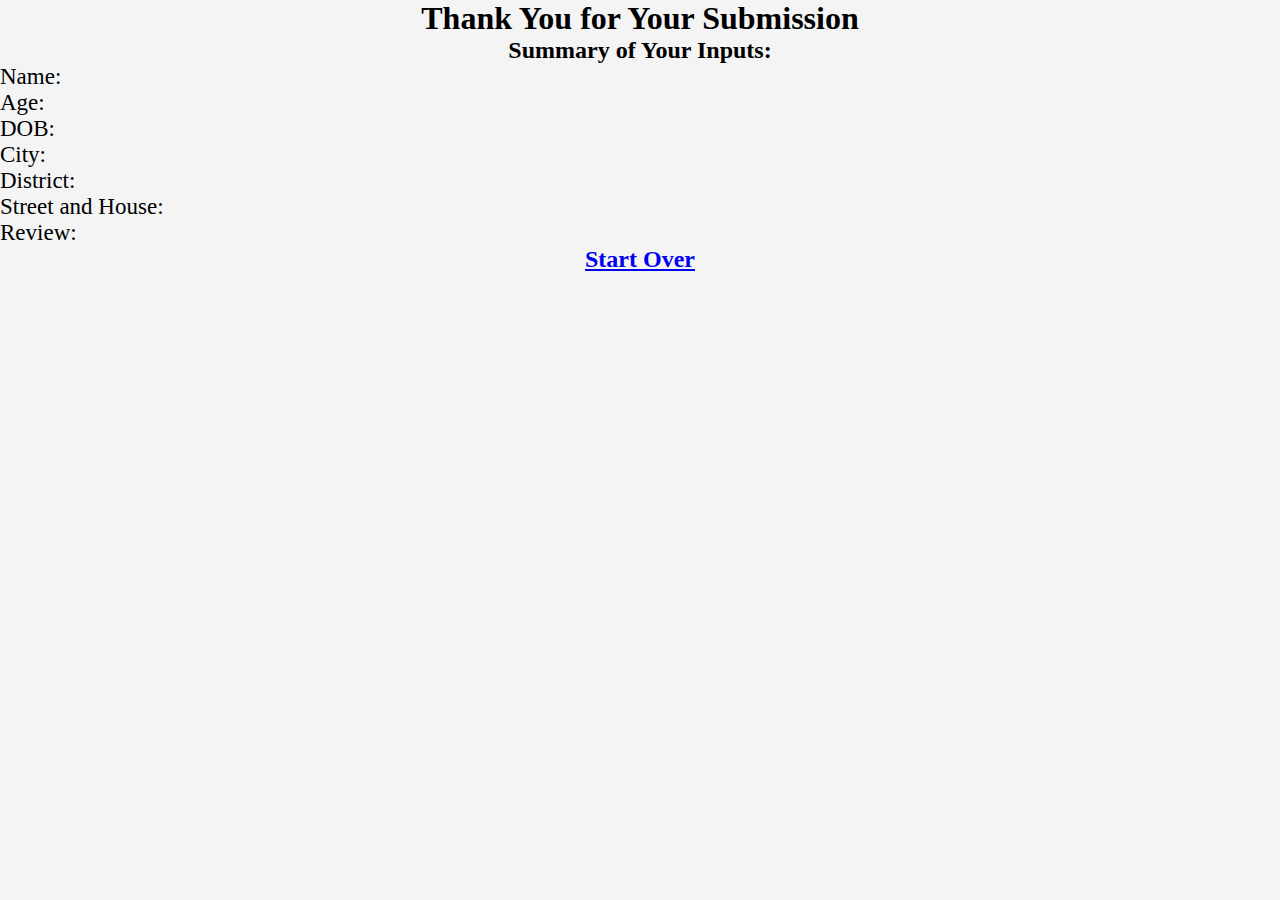
<file: cofirmation.html>
<!DOCTYPE html>
<html lang="en">
<head>
    <meta charset="UTF-8">
    <meta name="viewport" content="width=device-width, initial-scale=1.0">
    <title>Submission Confirmation</title>
    <link href="https://cdn.jsdelivr.net/npm/bootstrap@5.2.3/dist/css/bootstrap.min.css" rel="stylesheet" integrity="sha384-rbsA2VBKQhggwzxH7pPCaAqO46MgnOM80zW1RWuH61DGLwZJEdK2Kadq2F9CUG65" crossorigin="anonymous">
    <script src="https://cdn.jsdelivr.net/npm/jquery@3.6.4/dist/jquery.slim.min.js"></script>
    <script src="https://cdn.jsdelivr.net/npm/popper.js@1.16.1/dist/umd/popper.min.js"></script>
    <script src="https://cdn.jsdelivr.net/npm/bootstrap@4.6.2/dist/js/bootstrap.bundle.min.js"></script>
    <link rel="stylesheet" href="./css/style.css">
</head>
<body>
    <div class="container index3">
        <h1>Thank You for Your Submission</h1>
        <h2>Summary of Your Inputs:</h2>

        <p>Name: <span id="summaryName"></span></p>
        <p>Age: <span id="summaryAge"></span></p>
        <p>DOB: <span id="summaryDOB"></span></p>
        <p>City: <span id="summaryCity"></span></p>
        <p>District: <span id="summaryDistrict"></span></p>
        <p>Street and House: <span id="summaryStreetHouse"></span></p>
        <p>Review: <span id="summaryReview"></span></p>
        <h2>  <a href="./index2.html#aa" class="btn btn-primary">Start Over</a></h2>

        <script>
            document.getElementById('summaryName').textContent = localStorage.getItem('step0_fname');
document.getElementById('summaryAge').textContent = localStorage.getItem('step0_age');
document.getElementById('summaryDOB').textContent = localStorage.getItem('step0_dob');
document.getElementById('summaryCity').textContent = localStorage.getItem('step1_email');
document.getElementById('summaryDistrict').textContent = localStorage.getItem('step1_phone');
document.getElementById('summaryStreetHouse').textContent = localStorage.getItem('step1_phone');
document.getElementById('summaryReview').textContent = localStorage.getItem('step2_dd');

        </script>
    </div>
</body>
</html>
</file>
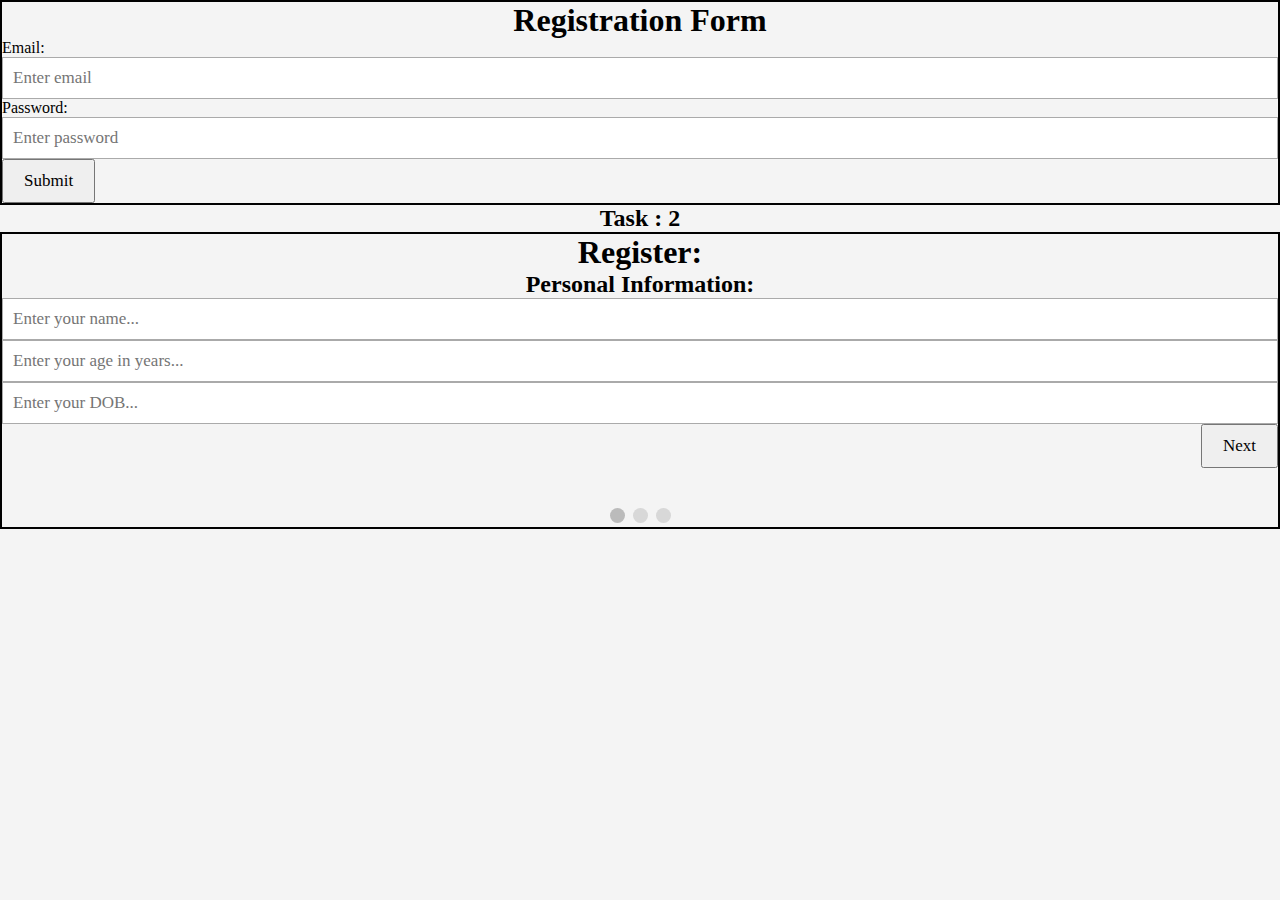
<file: index2.html>
<!DOCTYPE html>
<html lang="en">
<head>
    <meta charset="UTF-8">
    <meta name="viewport" content="width=device-width, initial-scale=1.0">
    <link href="https://cdn.jsdelivr.net/npm/bootstrap@5.2.3/dist/css/bootstrap.min.css" rel="stylesheet" integrity="sha384-rbsA2VBKQhggwzxH7pPCaAqO46MgnOM80zW1RWuH61DGLwZJEdK2Kadq2F9CUG65" crossorigin="anonymous">
    <script src="https://cdn.jsdelivr.net/npm/jquery@3.6.4/dist/jquery.slim.min.js"></script>
    <script src="https://cdn.jsdelivr.net/npm/popper.js@1.16.1/dist/umd/popper.min.js"></script>
    <script src="https://cdn.jsdelivr.net/npm/bootstrap@4.6.2/dist/js/bootstrap.bundle.min.js"></script>
    <link rel="stylesheet" href="./css/style.css">
   

    <title>dd</title>
</head>
<body>
    <section class="section1 container py-3 ">
         <h1>Registration Form</h1>

        <div class="row">
            <form action="/action_page.php">
                <label for="Email">Email:</label>
                <input type="email" class="form-control" id="Email" placeholder="Enter email" required>
                <label for="password">Password:</label>
                <input type="password" class="form-control" id="password" placeholder="Enter password" required><br>
                <button type="submit" class="btn btn-primary" >Submit</button>
            </form>
        </div>
    
    </section>


          <h2 class="mt-4">Task : 2</h2>

    <section class="section2 container">
        <form id="regForm" action="./index3.html">
          <div class="progress">
            <div class="progress-bar" role="progressbar" style="width: 0%;" aria-valuenow="0" aria-valuemin="0" aria-valuemax="100"></div>
          </div>
                    
            <h1>Register:</h1>
            <div class="tab"><h2>Personal Information:</h2>
              <p><input id="aa" placeholder="Enter your name..." class="form-control" oninput="this.className = ''" name="fname"></p>
              <p><input type="number" placeholder="Enter your age in years..." class="form-control" oninput="this.className = ''" name="age"></p>
              <p><input type="number" placeholder="Enter your DOB..." class="form-control" oninput="this.className = ''" name="dob"></p>
            </div>
            <div class="tab"><h2>Address:</h2>
              <p><input id="bb" placeholder="City name" class="form-control" oninput="this.className = ''" name="email"></p>
              <p><input placeholder="District name" class="form-control" oninput="this.className = ''" name="phone"></p>
              <p><input placeholder="Enter street no, house no,and Town" class="form-control" oninput="this.className = ''" name="phone"></p>
            </div>
            <div class="tab"><h2>Review:</h2>
              <p><input id="cc" placeholder="Enter your review" class="form-control" oninput="this.className = ''" name="dd"></p>
            </div>
            <div style="overflow:auto;">
              <div style="float:right;">
                <button type="button" class="btn btn-primary" id="prevBtn" onclick="nextPrev(-1)">Previous</button>
                <button type="button" class="btn btn-primary" id="nextBtn" onclick="nextPrev(1)">Next</button>
              </div>
            </div>
            <div style="text-align:center;margin-top:40px;">
              <span class="step"></span>
              <span class="step"></span>
              <span class="step"></span>
            </div>
          </form>

          <script>  
            var currentTab = 0; 
            showTab(currentTab); 
            function showTab(n) {
              var x = document.getElementsByClassName("tab");
              x[n].style.display = "block";
              var progress = (n / 3) * 100; 
                document.querySelector('.progress-bar').style.width = progress + '%';
  

              if (n == 0) {
                document.getElementById("prevBtn").style.display = "none";
              } else {
                document.getElementById("prevBtn").style.display = "inline";
              }
              if (n == (x.length - 1)) {
                document.getElementById("nextBtn").innerHTML = "Submit";
              } else {
                document.getElementById("nextBtn").innerHTML = "Next";
              }
              fixStepIndicator(n)
            }
            
            function nextPrev(n) {
             var x = document.getElementsByClassName("tab");
             if (n == 1 && !validateForm()) return false;
             storeFormData(currentTab); 
             x[currentTab].style.display = "none";
             currentTab = currentTab + n;
             if (currentTab >= x.length) { 
               document.getElementById("regForm").submit();
                return false;
              }
            showTab(currentTab);
            }
            
            function validateForm() {
             var x, y, i, valid = true;
              x = document.getElementsByClassName("tab");
              y = x[currentTab].getElementsByTagName("input");
              for (i = 0; i < y.length; i++) {
                if (y[i].value == "") {
                  y[i].className += " invalid";
                 valid = false;
                }
              }
             if (valid) {
                document.getElementsByClassName("step")[currentTab].className += " finish";
              }
              return valid;
            }
            
            function fixStepIndicator(n) {
              var i, x = document.getElementsByClassName("step");
              for (i = 0; i < x.length; i++) {
                x[i].className = x[i].className.replace(" active", "");
              }
              
              x[n].className += " active";
            }



            var formData = {}; // Object to store form data
  
            function storeFormData(step) {
             var inputs = document.getElementsByClassName('tab')[step].getElementsByTagName('input');
              for (var i = 0; i < inputs.length; i++) {
              var key = 'step' + step + '_' + inputs[i].name;
              var value = inputs[i].value;
            localStorage.setItem(key, value);
              }
            }
            
            function populateFields(step) {
              var inputs = document.getElementsByClassName('tab')[step].getElementsByTagName('input');
              for (var i = 0; i < inputs.length; i++) {
              var key = 'step' + step + '_' + inputs[i].name;
              var value = localStorage.getItem(key);
              if (value !== null) {
              inputs[i].value = value;
            }
          }
        }
                        
        function submitForm() {
    if (validateForm()) {
        window.location.href = 'confirmation.html';
    }
}
            </script>
            
          
    </section>

</body>
</html>
</file>
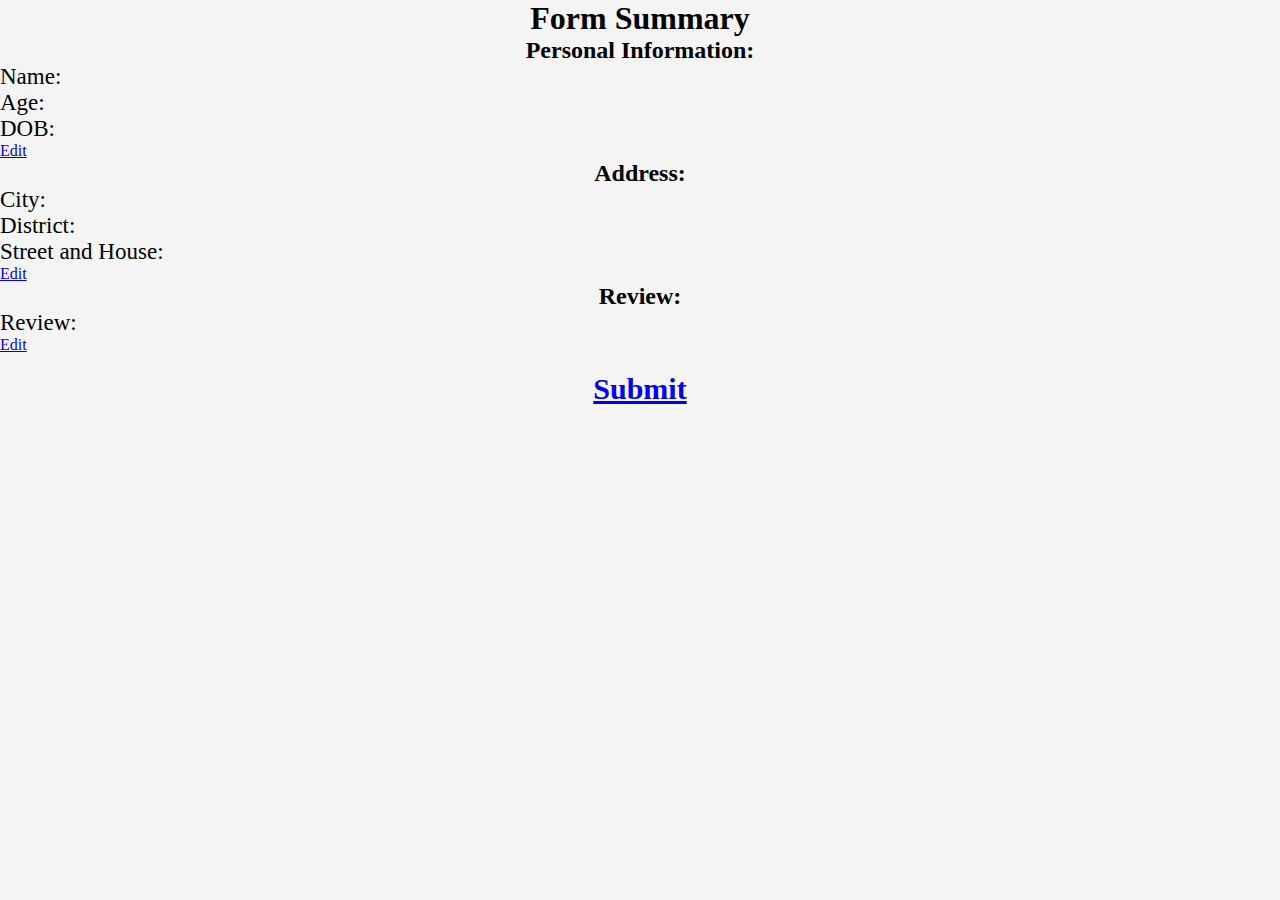
<file: index3.html>
<!DOCTYPE html>
<html lang="en">
<head>
  <meta charset="UTF-8">
  <meta name="viewport" content="width=device-width, initial-scale=1.0">
  <link href="https://cdn.jsdelivr.net/npm/bootstrap@5.2.3/dist/css/bootstrap.min.css" rel="stylesheet" integrity="sha384-rbsA2VBKQhggwzxH7pPCaAqO46MgnOM80zW1RWuH61DGLwZJEdK2Kadq2F9CUG65" crossorigin="anonymous">
  <script src="https://cdn.jsdelivr.net/npm/jquery@3.6.4/dist/jquery.slim.min.js"></script>
  <script src="https://cdn.jsdelivr.net/npm/popper.js@1.16.1/dist/umd/popper.min.js"></script>
  <script src="https://cdn.jsdelivr.net/npm/bootstrap@4.6.2/dist/js/bootstrap.bundle.min.js"></script>
  <link rel="stylesheet" href="./css/style.css">
  <title>Form Summary</title>
</head>
<body>
    <div class="container index3">
        <h1>Form Summary</h1>
        <h2>Personal Information:</h2>
        <p>Name: <span id="summaryName"></span></p>
        <p>Age: <span id="summaryAge"></span></p>
        <p>DOB: <span id="summaryDOB"></span></p>
      <a href="./index2.html#aa" class="btn btn-primary">Edit</a>
      
        <h2>Address:</h2>
        <p>City: <span id="summaryCity"></span></p>
        <p>District: <span id="summaryDistrict"></span></p>
        <p>Street and House: <span id="summaryStreetHouse"></span></p>
        <a href="./index2.html#bb" class="btn btn-primary">Edit</a>
        <h2>Review:</h2>
        <p>Review: <span id="summaryReview"></span></p>
        <a href="./index2.html#cc" class="btn btn-primary">Edit</a><br><br>
        <h2><a href="./cofirmation.html" class="btn btt btn-primary m-auto">Submit</a></h2>
    </div>
              

  <script>
    console.log(localStorage.getItem('step0_fname'))
    // Retrieve data from local storage and populate summary fields
    document.getElementById('summaryName').textContent = localStorage.getItem('step0_fname');
    document.getElementById('summaryAge').textContent = localStorage.getItem('step0_age');
    document.getElementById('summaryDOB').textContent = localStorage.getItem('step0_dob');
    document.getElementById('summaryCity').textContent = localStorage.getItem('step1_email');
    document.getElementById('summaryDistrict').textContent = localStorage.getItem('step1_phone');
    document.getElementById('summaryStreetHouse').textContent = localStorage.getItem('step1_phone');
    document.getElementById('summaryReview').textContent = localStorage.getItem('step2_dd');
  </script>
</body>
</html>
</file>
<file: css/style.css>
*{
    font-family: Raleway;
    margin: 0;
    padding:0;
    box-sizing: border-box;
}
.c{
    background-color: #3b3b3b;
}

ul li a{
    display: inline-block;
    text-decoration: none;
    color: white;
}
.navbar a{
    color: white;
}
.navbar a:hover{
    color: rgb(217, 224, 230);
}
.navbar-brand{
    color: white;
}

.pg1{
    height: 93vh;
    width: 100vw;
    background: linear-gradient(rgba(0,0,0,0.5),rgba(0,0,0,0.5)), url(../img/istockphoto-1224500457-1024x1024.jpg);
    object-fit: cover;
    background-position: center;
    background-size: cover;
    background-repeat: no-repeat;
   
   
}
header img{
    width: 100%;
    background: linear-gradient(rgba(0,0,0,0.5),rgba(0,0,0,0.5));
}
.content{
    position: relative;
    top: 50%;
    left: 50%;
    transform: translate(-50%,-50%);
    background-color: rgb(0,0,0,0.3);
    color: white;
    text-align: center;
    line-height: 50px;
    width: 700px;
    max-width: 100%;
}


/* ########################################  INDEX 2 ################################################################################# */
.section1{
    border: 2px solid black;
}
h2{
    text-align: center;
}
.section2{
  border: 2px solid black;
}
 h1 {
    text-align: center;  
}
.na:hover{
   
}
  
  input {
    padding: 10px;
    width: 100%;
    font-size: 17px;
    border: 1px solid #aaaaaa;
  }
  
  input.invalid {
    background-color: #ffdddd;
  }
  
  .tab {
    display: none;
  }
  
  button {
    padding: 10px 20px;
    font-size: 17px;
    cursor: pointer;
  }
  
  button:hover {
    opacity: 0.8;
  }
  
  .step {
    height: 15px;
    width: 15px;
    margin: 0 2px;
    background-color: #bbbbbb;
    border: none;  
    border-radius: 50%;
    display: inline-block;
    opacity: 0.5;
  }
  
  .step.active {
    opacity: 1;
  }
  
  .step.finish {
    background-color: #04AA6D;
  }



  body {
    font-family: Arial, sans-serif;
    margin: 0;
    padding: 0;
    background-color: #f4f4f4;
  }
  .index3 p{
     font-size: 23px;
  }
  .btt{
    font-size: 30px;
  }

@media (max-width: 480px){
    .content{
        line-height: 20px;
    }
}

@media (max-width: 481px) , (max-width: 675px){
    .content{
        line-height: 25px;
    }
    
}
</file>
